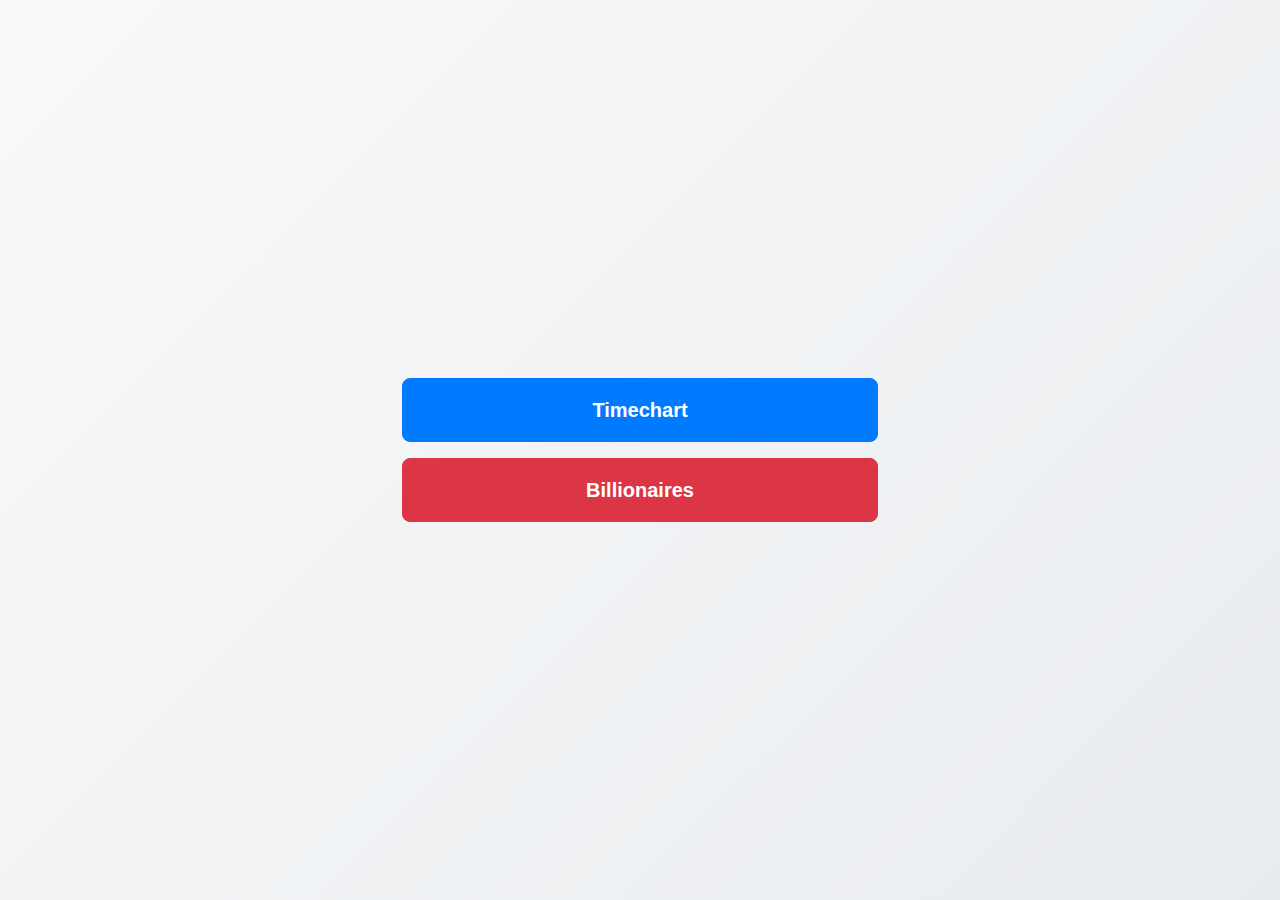
<file: index.html>
<!DOCTYPE html>
<html lang="en">
<head>
    <meta charset="UTF-8">
    <meta name="viewport" content="width=device-width, initial-scale=1.0">
    <title>Trail Matt Data</title>
    <link rel="icon" href="https://trailmatt.com/favicon/pct-favicon.ico" type="image/x-icon">
    <link href="https://cdn.jsdelivr.net/npm/bootstrap@5.3.0-alpha1/dist/css/bootstrap.min.css" rel="stylesheet">
    <style>
        body {
            background: linear-gradient(135deg, #f8f9fa, #e9ecef);
            font-family: 'Arial', sans-serif;
        }
        .container {
            max-width: 500px;
        }
        .btn {
            font-size: 1.25rem;
            font-weight: bold;
            padding: 1rem;
            border-radius: 0.5rem;
        }
        .btn-primary {
            background-color: #007bff;
            border-color: #007bff;
        }
        .btn-primary:hover {
            background-color: #0056b3;
            border-color: #004085;
        }
        .btn-secondary {
            background-color: #6c757d;
            border-color: #6c757d;
        }
        .btn-secondary:hover {
            background-color: #5a6268;
            border-color: #545b62;
        }
        h1 {
            font-size: 2.5rem;
            font-weight: bold;
            margin-bottom: 2rem;
            color: #343a40;
        }
    </style>
</head>
<body class="d-flex flex-column justify-content-center align-items-center vh-100">
    <div class="container text-center">
        <a href="/chart.html" class="btn btn-primary btn-lg w-100 mb-3">Timechart</a>
        <a href="/billionaires.html" class="btn btn-danger btn-lg w-100">Billionaires</a>
    </div>
    <script src="https://cdn.jsdelivr.net/npm/bootstrap@5.3.0-alpha1/dist/js/bootstrap.bundle.min.js"></script>
</body>
</html>
</file>
